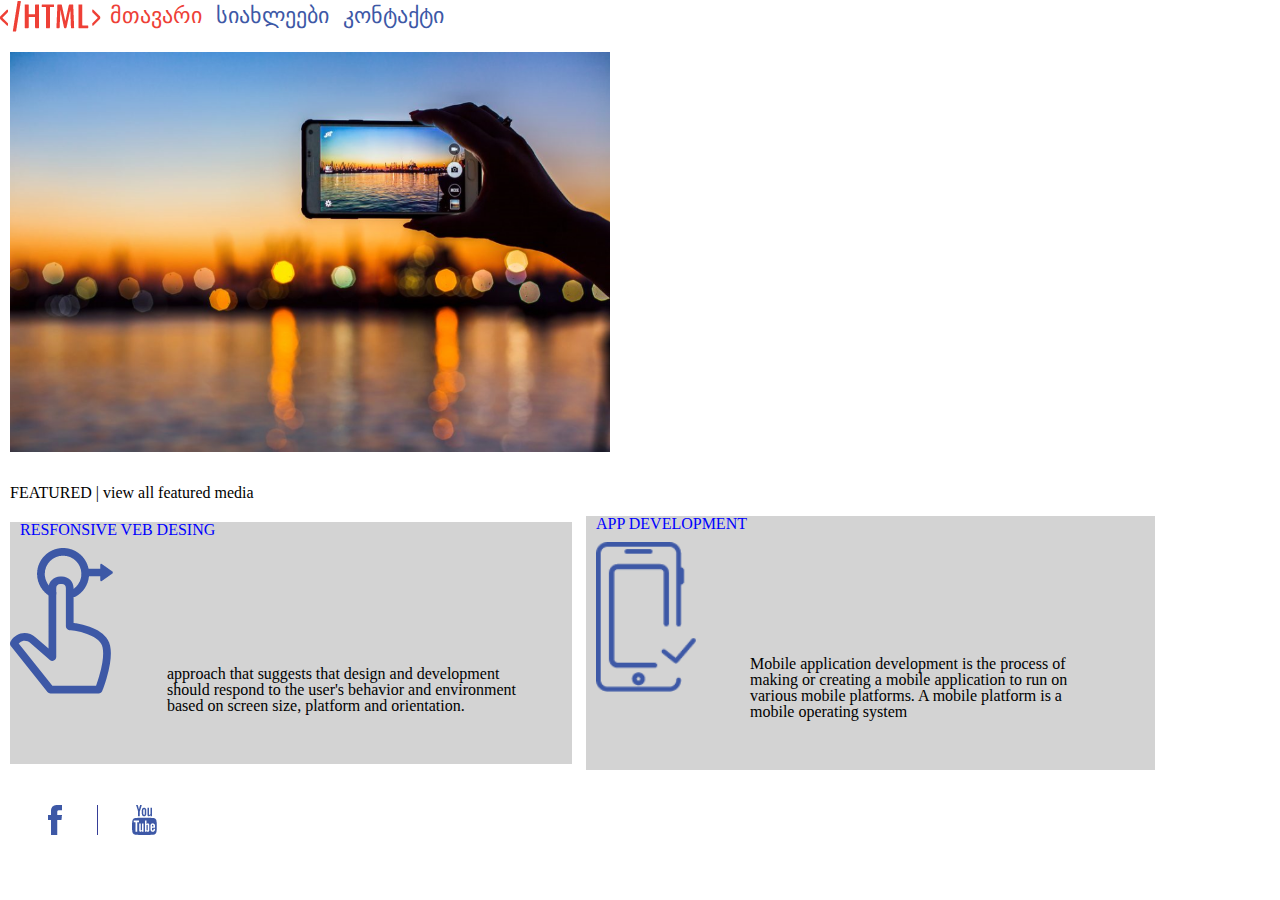
<file: index.html>
<!DOCTYPE html>
<html>
<head>
	<link rel="stylesheet" type="text/css" href="css/reset.css">
	<link rel="stylesheet" type="text/css" href="css/style.css">
	<title>მთავარი</title>
	</head>
<body>
	<header>
		<img class="disflay"src="image/image.png"alt="html">
		<nav>
			<ul>
				<li>
					<a class="active" href="index.html">მთავარი</a>
				</li>
				<li>
					<a class="navbar-li" href="#">სიახლეები</a>
				</li>
				<li>
					<a class="navbar-li" href="contact.html">კონტაქტი</a>
				</li>
			</ul>
		</nav>
	</header>
	<div>
		<img class="box"src="image/image2.png"alt="html">
	</div>
	<h1>FEATURED | view all featured media</h1>
	<div class="wrapper">
		<h2>RESFONSIVE VEB DESING</h2>
		<img class="wraffer-image"src="image/image3.png"alt="html">
		<p class="text">
				approach that suggests that design and development should respond to the user's behavior and environment based on screen size, platform and orientation.
		</p>
		</div>
		<div class="block">
			<h3>APP DEVELOPMENT</h3>
			<img class="wraffer-img"src="image/image4.png"alt="html">
			<p class="text">
				Mobile application development is the process of making or creating a mobile application to run on various mobile platforms. A mobile platform is a mobile operating system
			</p>
	</div>
	<footer>
	<a href="https://www.facebook.com/SmartAcademy.ge">
		<img class="facebook" src="image/image5.png"alt="facebook">
	</a>
	<a href="https://www.youtube.com/">
		<img class="youtube" src="image/image6.png"alt="youtube">
		</a>
	</footer>
</body>
</html>
</file>
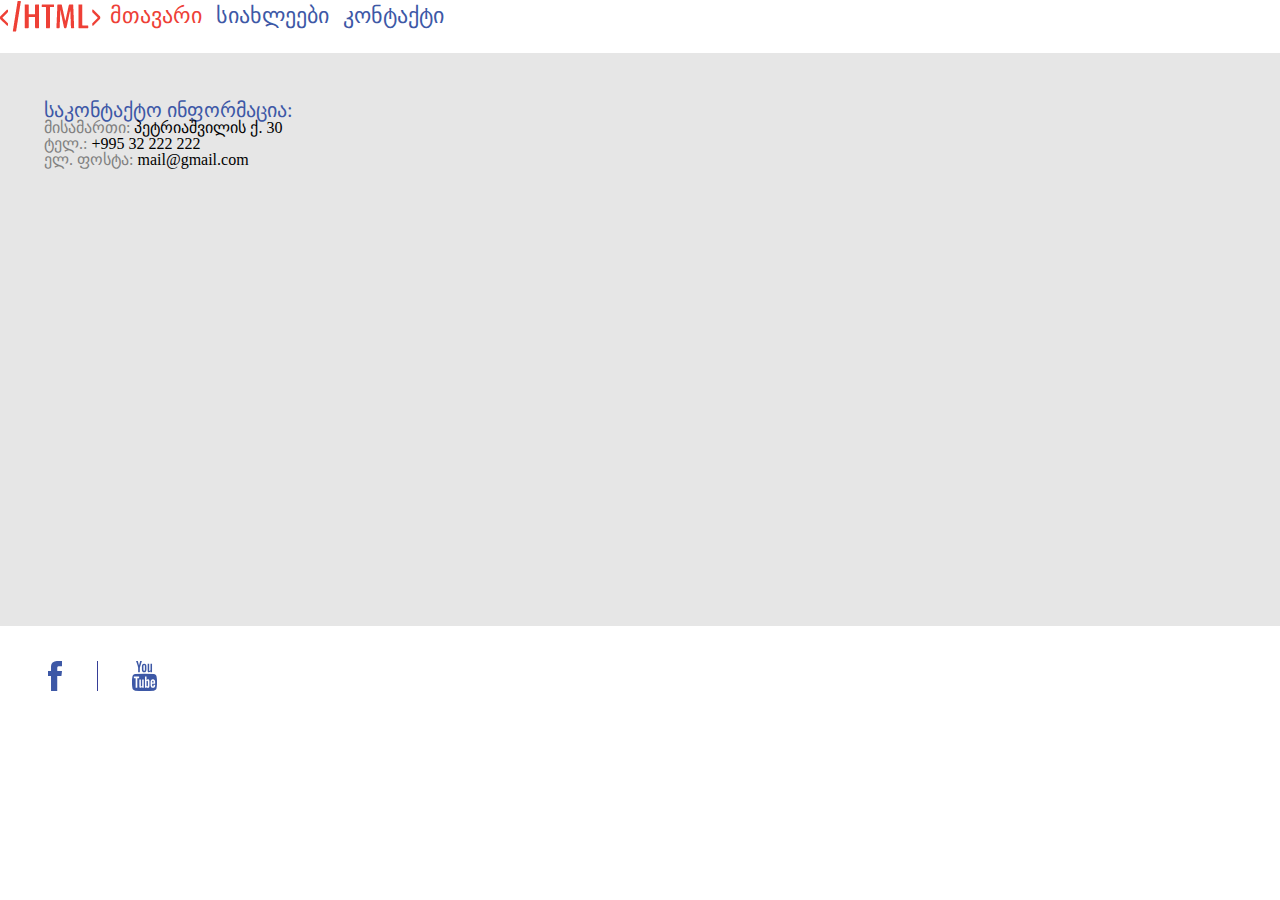
<file: contact.html>
<!DOCTYPE html>
<html>
<head>
	<link rel="stylesheet" type="text/css" href="css/reset.css">
	<link rel="stylesheet" type="text/css" href="css/style.css">
	<title>კონტაქტი</title>
</head>
<body>
	<header>
		<img class="disflay"src="image/image.png"alt="html">
		<nav>
			<ul>
				<li>
					<a class="active" href="index.html">მთავარი</a>
				</li>
				<li>
					<a class="navbar-li" href="#">სიახლეები</a>
				</li>
				<li>
					<a class="navbar-li" href="contact.html">კონტაქტი</a>
				</li>
			</ul>
		</nav>
	</header>
	<section class="contact-info">
		<div class="d-block info">
			<h4 class="about">საკონტაქტო ინფორმაცია:<h4>
			<p>
				<span class="colored">მისამართი:</span> პეტრიაშვილის ქ. 30
			</p>
			<p>
				<span class="colored">ტელ.:</span>
				<a href="tel:+995 32 222 222"> +995 32 222 222</a>
			</p>
			<p>
				<span class="colored">ელ. ფოსტა:</span>
				<a href="mailto:mail@gmail.com?subject=The%20subject%20of%20the%20mail">mail@gmail.com</a>
			</p>
		</div>
		<div class="d-block map">
			<iframe src="https://www.google.com/maps/embed?pb=!1m18!1m12!1m3!1d2978.6969156084087!2d44.77732021543564!3d41.70547817923626!2m3!1f0!2f0!3f0!3m2!1i1024!2i768!4f13.1!3m3!1m2!1s0x40440cce3a01fef7%3A0x2a75ae2128072d6!2s30%20Vasil%20Petriashvili%20Street%2C%20T&#39;bilisi!5e0!3m2!1sen!2sge!4v1619248794363!5m2!1sen!2sge" width="874" height="466" style="border:0;" allowfullscreen="" loading="lazy"></iframe>
		</div>
	</section>
	<footer>
		<a href="https://www.facebook.com/SmartAcademy.ge">
			<img class="facebook" src="img/facebook.svg" alt="facebook">
		</a>
		<a href="https://www.youtube.com/">
			<img class="youtube" src="img/youtube.svg" alt="youtube">
		</a>
	</footer>
</body>
</html>
</file>
<file: css/style.css>
li{
	background-color:white;
	color:#3D58A6;
	font-size:22px;
	display:inline-block;
	margin:5px;
	vertical-align:middle;
}
.active{
	color:#EE4036;
}
.navbar-li{
	color:#3D58A6;
}
.disflay, nav{
	display: inline-block;
	vertical-align:middle;
}
.box{
	width:600px;
	height:400px;
	margin:20px;
	margin-left:10px;
}
h1{
	color:black;
	margin:10px 10px 15px 10px;
	width:379;
	height:32;
}
h2{
	color:blue;
	margin:0px 10px 10px;
	width:274;
	height: 29

}
h3{
	color:blue;
	margin:0px 10px 10px;
}
.wrapper-image{
	width:510px;
	height: 300px;
	margin:20px;
}
.wraffer-img{
	width:100px;
	height:150px;
	margin-left:10px;
}
.text{
	width:355px;
	display:inline-block;
	vertical-align:middle;
	margin:50px;
}

.wrapper, .block{
	display:inline-block;
	background-color:lightgrey;
	size:10px;
	vertical-align:middle;
	margin-left:10px;
}

/*contact section*/
.contact-info{
	background: #E6E6E6;
	margin-top:21.2px;
}
.d-block{
	display: inline-block;
}
.info{
	margin-top:47px;
	margin-left:44px;
	width:261px;
	height:98px;
	vertical-align: top;
}
.about{
	color:#3D58A6;
	font-size:20px;
}
.colored{
	font-size:16px;
	color:#808080;
}
.info>p{
	font-size: 16px;
	color:#000000;
}
.map{
	margin-top: 52px;
	margin-left:97px;
	margin-bottom:52px;
}
/*footer*/
.facebook{
	margin-left:47.7px;
	border-right: 1px solid #363E97;
	padding-right:35.6px;
}
.youtube{
	margin-left:30.2px;
	margin-top:34.7px;
}
footer{
	margin-bottom:28.3px;
	height: 93px;
}
</file>
